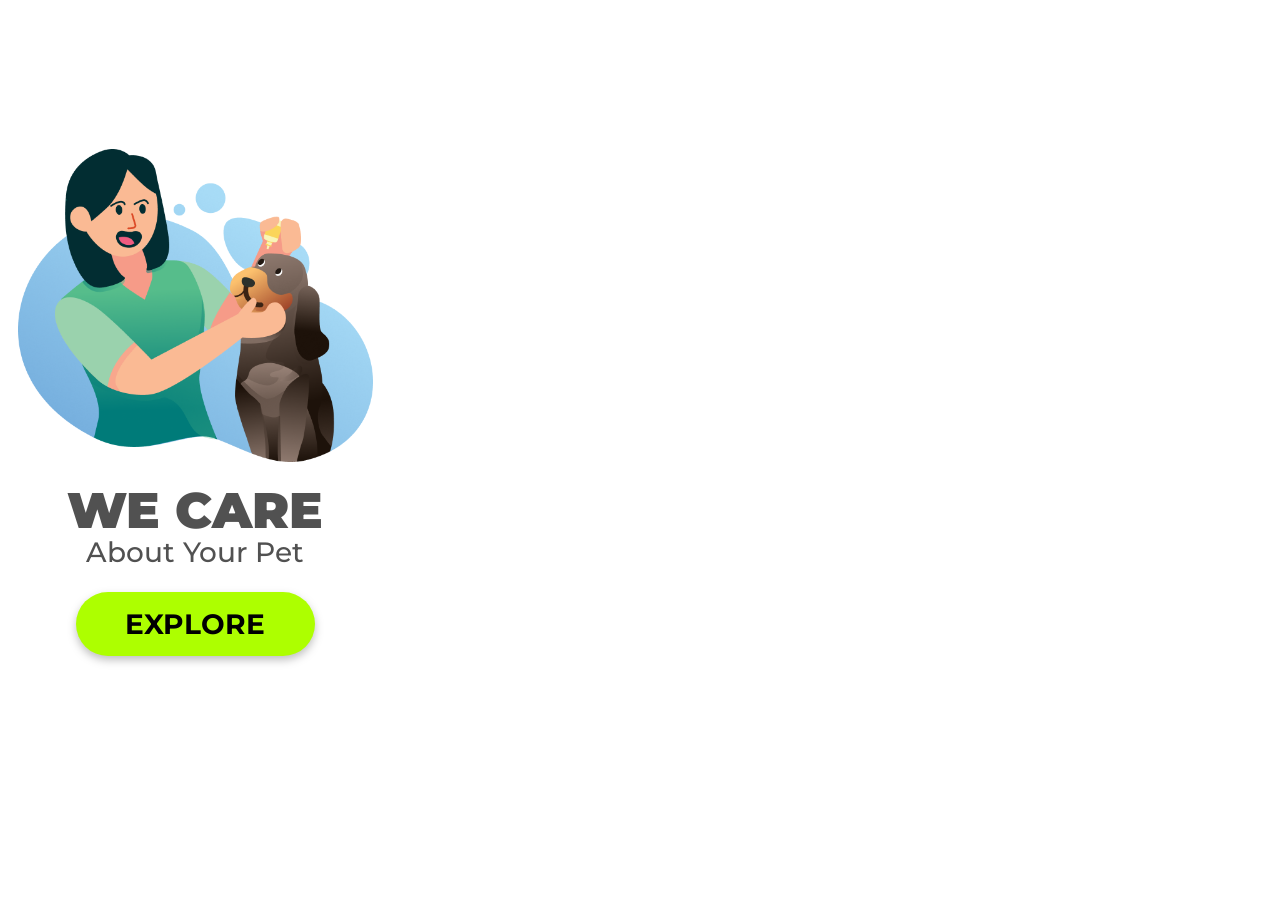
<file: index.html>
<!DOCTYPE html>
<html lang="pt-br">
<head>
    <meta charset="UTF-8">
    <meta name="viewport" content="width=device-width, initial-scale=1.0">
    <link rel="stylesheet" href="./style.css"/>
    <title>WE CARE</title>
</head>
<body> 
    <!--Link do Projeto no Figma: https://www.figma.com/design/e05eBQ6NZjtoDxGe8vFh03/We-Care-Your-Pet-3?node-id=10-82&t=uawztAGYhQGOaipQ-0-->
    <header>
        <nav>
            <a class="link-header">HOME</a>
            <a class="link-header">ABOUT</a>
            <a class="link-header">PRODUCT</a>
            <a class="link-header">SERVICE</a>
            <a class="link-header">CONTACT</a>
            <button class="button-login">LOG IN</button>
        </nav>
    </header>
    <main>
        <img class="logo-image" src="img/we-care.png" alt="we-care-logo"/>
        <section>
            <h1>WE CARE</h1>
            <h2>About Your Pet</h2>
            <p>Lorem ipsum dolor sit amet consecteturad cing elit aenean a justo quis mauris hendri pellentesque eget at ipsumuis cursusturpi.</p>
            <button class="button-explore">EXPLORE</button>
        </section>
    </main>
</body>
</html>
</file>
<file: style.css>
@import url('https://fonts.googleapis.com/css2?family=Montserrat:ital,wght@0,100..900;1,100..900&display=swap');

* {
    font-family: "Montserrat", sans-serif;
    font-style: normal;
    margin: 0px;
    padding: 0px;
    box-sizing: border-box;
    line-height: 100%;
}
header {
    margin: 44px 0px 144px 76px;
}
.link-header {
    font-weight: 600;
    color: #989D9C;
    font-size: 24px;
    margin-right: 23px;
}
.button-login {
    font-weight: 600;
    background: #665AE1;
    color: #ffffff;
    width: 130px;
    height: 41px;
    font-size: 24px;
    line-height: 29px;
    border-radius: 50px;
    border: none;
}
.button-login:hover {
    opacity: 80%;
}
.button-login:active {
    opacity: 60%;
}
main {
    display: inline-flex;
}
.logo-image {
    width: 568;
    height: 500;
    margin-left: 125px;
}
section {
    margin-left: 86px;
}
h1 {
    font-weight: 900;
    color: #515151;
    width: 513px;
    height: 122px;
    font-size: 100px;
    margin: 0px;
}
h2 {
    font-weight: 400; 
    color: #515151;
    font-size: 58px;
    margin: 0px 0px 32px 0px;
}
p {
    font-weight: 400;
    color: #848484;
    width: 515px;
    font-size: 24px;
    margin-bottom: 65px;
}
.button-explore {
    font-weight: 700;
    background: #ADFF00;
    color: #000000;
    width: 239px;
    height: 64px;
    font-size: 28px;
    border-radius: 50px;
    border: none;
    filter: drop-shadow(0px 4px 4px rgba(0, 0, 0, 0.25)) ;
}
.button-explore:hover {
    opacity: 80%;
}
.button-explore:active {
    opacity: 60%;
}
.button-login, .button-explore, .link-header {
    cursor: pointer;
}
/*<!------Config Responsive------>*/
@media screen and (max-width: 1299px){
    body {
        width: 100vw;
        height: 100vh;
    }
    header {
        display: none;
    }
    main {
        display: inline-block;
    }
    .logo-image {
        max-width: 355px;
        max-height: 318px;
        display: block;
        margin: 149px auto 24px;
    }
    section {
        display: block;
        margin: auto 63.5px;
        text-align: center;
    }
    h1 {
        font-weight: 900 bold;
        width: 263px;
        height: 52px;
        font-size: 50px;
        line-height: 100%;
        letter-spacing: 0%;
        color: #515151;
    }
    h2 {
        font-weight: 500;
        width: 232px;
        height: 37px;
        color: #515151;
        font-size: 28px;
        line-height: 100%;
        margin: 0px 0px 17px 15px;
    }
    p {
        display: none;
    }
}
</file>
<file: projeto-pt2.css>
@import url('https://fonts.googleapis.com/css2?family=Montserrat:ital,wght@0,100..900;1,100..900&display=swap');

* {
    font-family: "Montserrat", sans-serif;
    font-style: normal;
    margin: 0px;
    padding: 0px;
    box-sizing: border-box;
    line-height: 100%;
}
header {
    margin: 44px 0px 144px 76px;
}
.link-header {
    font-weight: 600;
    color: #989D9C;
    font-size: 24px;
    margin-right: 23px;
}
.button-login {
    font-weight: 600;
    background: #665AE1;
    color: #ffffff;
    width: 130px;
    height: 41px;
    font-size: 24px;
    line-height: 29px;
    border-radius: 50px;
    border: none;
}
.button-login:hover {
    opacity: 80%;
}
.button-login:active {
    opacity: 60%;
}
main {
    display: inline-flex;
}
.logo-image {
    width: 568;
    height: 500;
    margin-left: 125px;
}
section {
    margin-left: 86px;
}
h1 {
    font-weight: 900;
    color: #515151;
    width: 513px;
    height: 122px;
    font-size: 100px;
    margin: 0px;
}
h2 {
    font-weight: 400; 
    color: #515151;
    font-size: 58px;
    margin: 0px 0px 32px 0px;
}
p {
    font-weight: 400;
    color: #848484;
    width: 515px;
    font-size: 24px;
    margin-bottom: 65px;
}
.button-explore {
    font-weight: 700;
    background: #ADFF00;
    color: #000000;
    width: 239px;
    height: 64px;
    font-size: 28px;
    border-radius: 50px;
    border: none;
    filter: drop-shadow(0px 4px 4px rgba(0, 0, 0, 0.25)) ;
}
.button-explore:hover {
    opacity: 80%;
}
.button-explore:active {
    opacity: 60%;
}
.button-login, .button-explore, .link-header {
    cursor: pointer;
}
/*<!------Config Responsive------>*/
@media screen and (max-width: 1299px){
    body {
        width: 100vw;
        height: 100vh;
    }
    header {
        display: none;
    }
    main {
        display: inline-block;
    }
    .logo-image {
        max-width: 355px;
        max-height: 318px;
        display: block;
        margin: 149px auto 24px;
    }
    section {
        display: block;
        margin: auto 63.5px;
        text-align: center;
    }
    h1 {
        font-weight: 900 bold;
        width: 263px;
        height: 52px;
        font-size: 50px;
        line-height: 100%;
        letter-spacing: 0%;
        color: #515151;
    }
    h2 {
        font-weight: 500;
        width: 232px;
        height: 37px;
        color: #515151;
        font-size: 28px;
        line-height: 100%;
        margin: 0px 0px 17px 15px;
    }
    p {
        display: none;
    }
}
</file>
